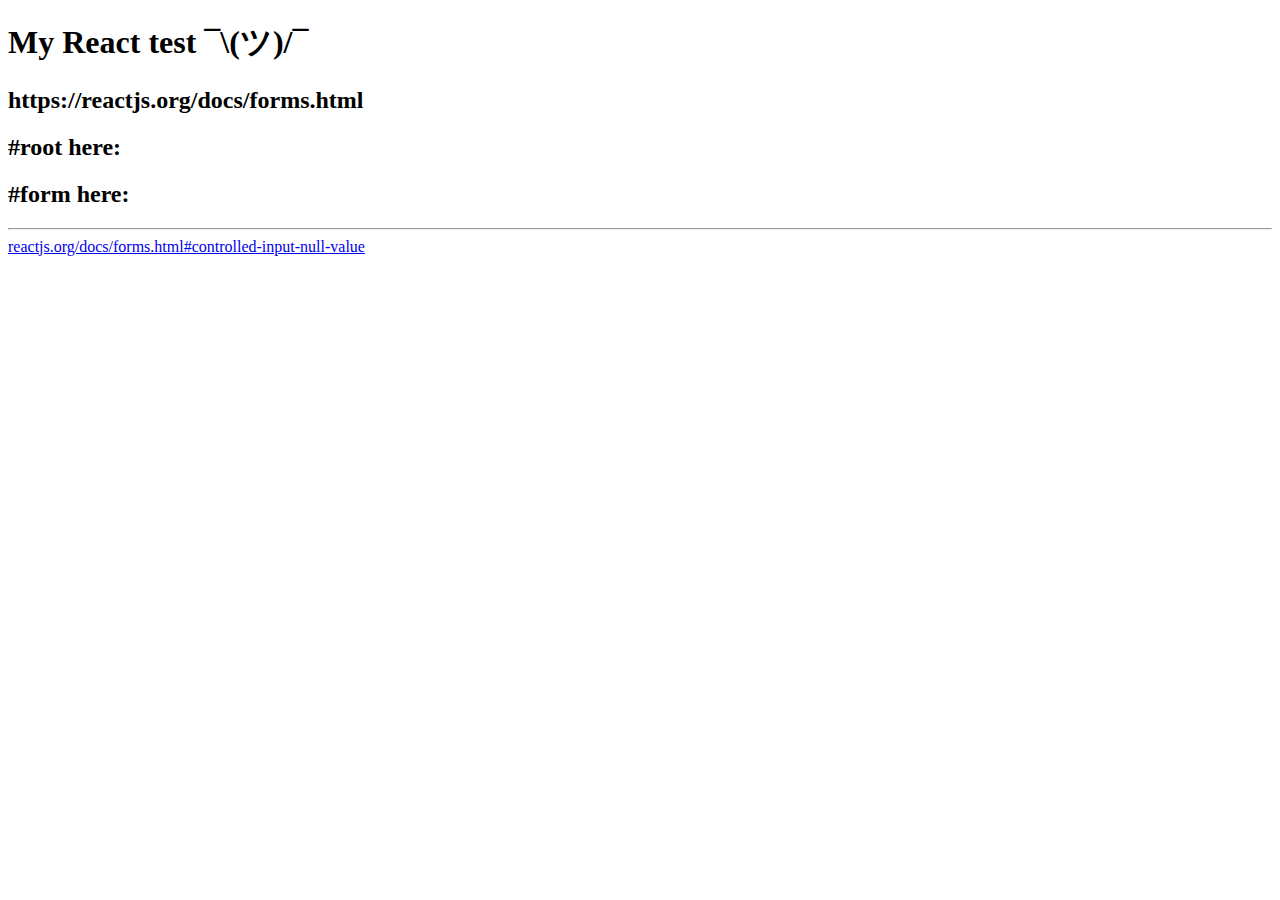
<file: public/index.html>
<!DOCTYPE html>
<html lang="en">

<head>
	<meta charset="utf-8">
	<meta name="viewport" content="width=device-width, initial-scale=1, shrink-to-fit=no">
	<meta name="theme-color" content="#000000">
	<!--
      manifest.json provides metadata used when your web app is added to the
      homescreen on Android. See https://developers.google.com/web/fundamentals/engage-and-retain/web-app-manifest/
    -->
	<link rel="manifest" href="%PUBLIC_URL%/manifest.json">
	<link rel="shortcut icon" href="%PUBLIC_URL%/favicon.ico">
	<!--
      Notice the use of %PUBLIC_URL% in the tags above.
      It will be replaced with the URL of the `public` folder during the build.
      Only files inside the `public` folder can be referenced from the HTML.

      Unlike "/favicon.ico" or "favicon.ico", "%PUBLIC_URL%/favicon.ico" will
      work correctly both with client-side routing and a non-root public URL.
      Learn how to configure a non-root public URL by running `npm run build`.
    -->
	<title>React App</title>
</head>

<body>
  <h1>My React test ¯\(ツ)/¯</h1>
  <h2>https://reactjs.org/docs/forms.html</h2>
	<noscript>
		You need to enable JavaScript to run this app.
	</noscript>
  <h2>#root here:</h2>
	<div id="root"></div>
  <h2>#form here:</h2>
  <div id="form"></div>

  <hr>
  <a href="https://reactjs.org/docs/forms.html#controlled-input-null-value">reactjs.org/docs/forms.html#controlled-input-null-value</a>
  <div id="mountNode"></div>
	<!--
      This HTML file is a template.
      If you open it directly in the browser, you will see an empty page.

      You can add webfonts, meta tags, or analytics to this file.
      The build step will place the bundled scripts into the <body> tag.

      To begin the development, run `npm start` or `yarn start`.
      To create a production bundle, use `npm run build` or `yarn build`.
    -->
</body>

</html>
</file>
